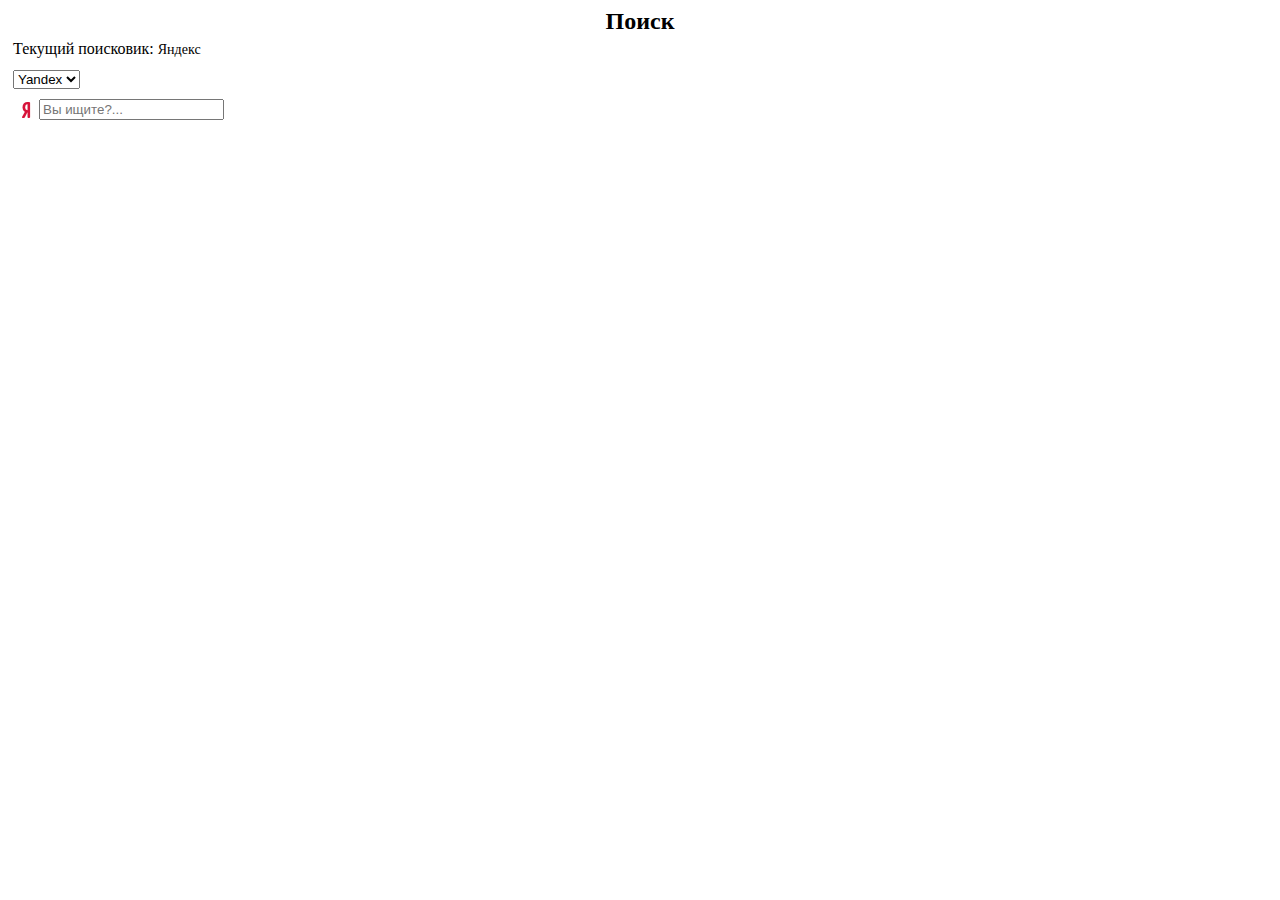
<file: popup.html>
<!DOCTYPE html>
<html>

<head>
    <meta charset="utf-8">
    <title>Extension popup</title>
    <link rel="stylesheet" type="text/css" href="css/style.css">
</head>

<body>
    <main class="main">
        <h2 class="title">Поиск</h2>
        <form id="search-form" action="https://yandex.ru/search/?text=">
            <div class="form-inner-wrapper">
                <div class="form-item">
                	<p class="form-text">Текущий поисковик: <span class="search-value">Яндекс</span></p>
                </div>
                <div class="form-item">
                    <select name="current-search-engine" id="search-select">
                        <option value="yandex">Yandex</option>
                        <option value="google">Google</option>
                    </select>
                </div>
                <div class="form-item">
                	<img class="search-logo" src="img/yandex.png" width="16" height="16" alt="Текущий поисковик">
                    <label>
                        <input type="search" name="search" id="search-field" placeholder="Вы ищите?...">
                    </label>
                </div>
            </div>
        </form>
        <div class="hidden">
        	<div class="hidden">Icons made by <a href="https://www.flaticon.com/authors/google" title="Google">Google</a> from <a href="https://www.flaticon.com/" title="Flaticon">www.flaticon.com</a></div>
        	<a target="_blank" href="https://icons8.com/icons/set/google-logo">Google</a> icon by <a target="_blank" href="https://icons8.com">Icons8</a>
        </div>
        
    </main>
    <script src="js/script.js"></script>
</body>

</html>
</file>
<file: css/style.css>
.hidden {
	display: none;
}

.main {
	display: flex;
	flex-direction: column;
}

.title {
	align-self: center;

	margin: 0;
	padding: 0;
}

.form-inner-wrapper {
	display: flex;
	flex-direction: column;
	justify-content: space-between;
}

.form-item {
	display: flex;
	flex-direction: row;
	margin: 5px;
}

.form-text {
	margin: 0;
	padding: 0;
}

.search-value {
	font-size: 14px;
	line-height: 20px;
	font-weight: 500;
}

.search-logo {
	margin: 3px 5px;
}
</file>
